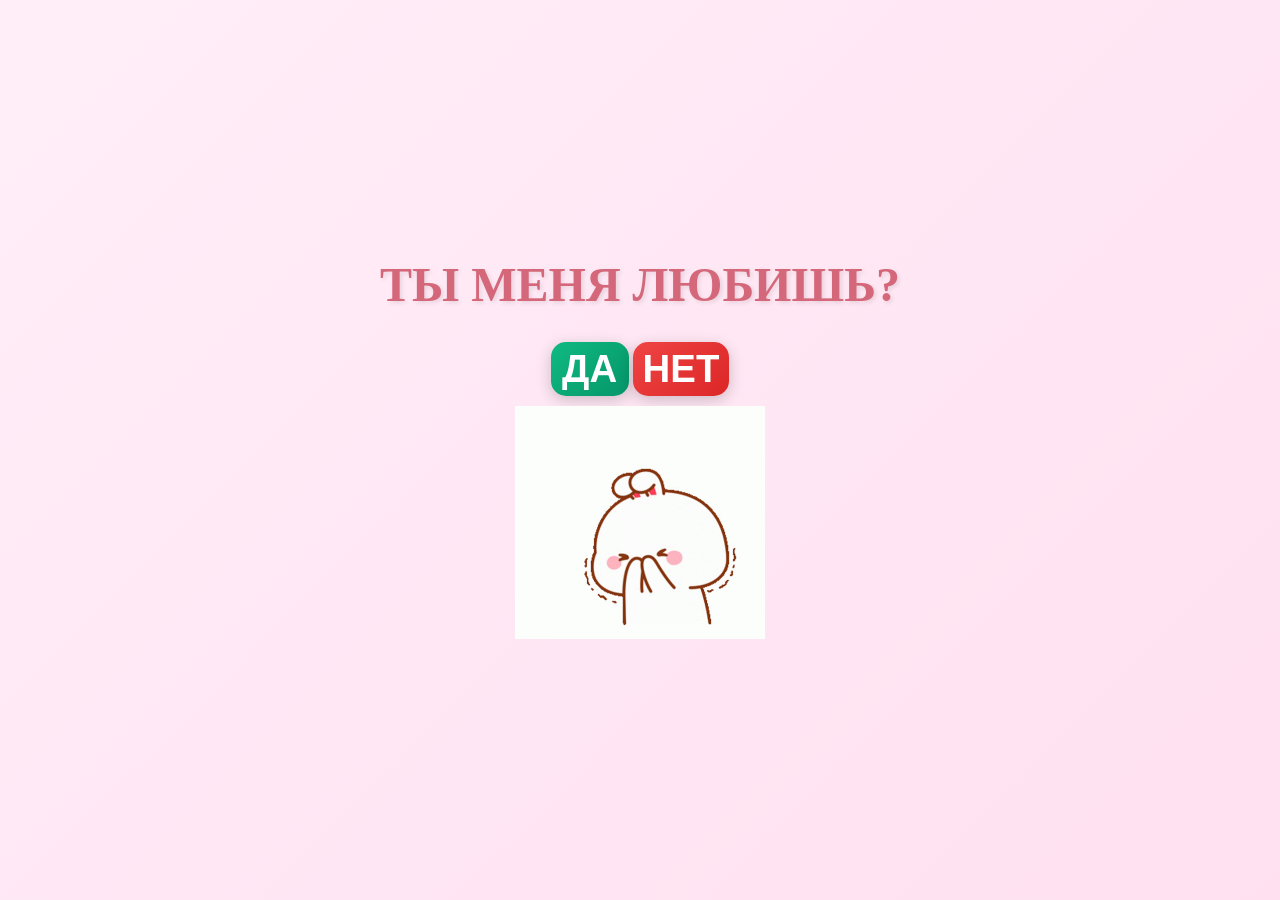
<file: index.html>
<!DOCTYPE html>
<html lang="ru">
<head>
    <meta charset="UTF-8">
    <meta name="viewport" content="width=device-width, initial-scale=1.0">
    <title>Хехехе</title>
    <link rel="stylesheet" href="styles.css">
</head>
<body>
    <div class="container" id="questionPage">
        <h1 class="question">ТЫ МЕНЯ ЛЮБИШЬ?</h1>
        
        <div class="buttons">
            <button class="btn btn-yes" id="yesBtn">ДА</button>
            <button class="btn btn-no" id="noBtn">НЕТ</button>
        </div>
        
        <div class="cat-container">
            <img src="tenor.gif" alt="Cute Cat" class="cat" id="cat">
        </div>
    </div>

    <div class="container success-page" id="successPage" style="display: none;">
        <h1 class="success-title">Я ЗНАЛ, ЧТО ТЫ СКАЖЕШЬ ДА!</h1>
        <h2 class="subtitle">ПОЗДАВЛЯЮ С <span id="date"></span> ДНЕМ ВМЕСТЕ, МОЯ МИЛАШКА!!!</h2>
        <button class="message-btn"><a href="text.html">Сообщение</a></button>
        <button class="message-btn"><a href="text2.html">Сообщение</a></button>
        <div class="couple-container">
            <img src="smoochie-smooches.gif" alt="Couple" class="couple">
        </div>
    </div>

    <script src="script.js"></script>
</body>
</html>
</file>
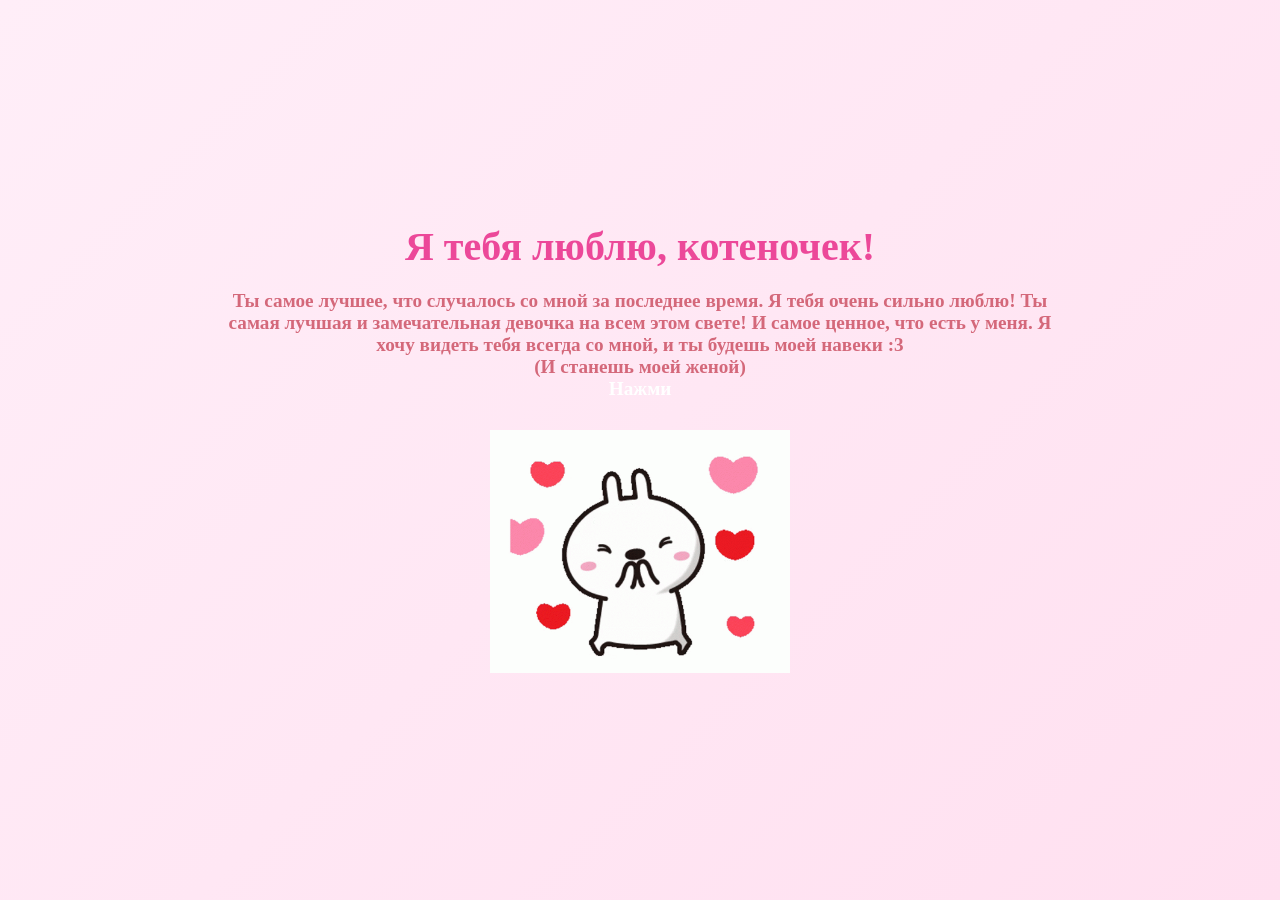
<file: text.html>
<!DOCTYPE html>
<html lang="ru">
<head>
    <meta charset="UTF-8">
    <meta name="viewport" content="width=device-width, initial-scale=1.0">
    <title>Хехехе</title>
    <link rel="stylesheet" href="styles.css">
</head>
<body>
    <div class="container">
        <h1 class="success-title">Я тебя люблю, котеночек!</h1>
        <h2 class="message">Ты самое лучшее, что случалось со мной за последнее время. Я тебя очень сильно люблю! 
            Ты самая лучшая и замечательная девочка на всем этом свете! И самое ценное, что есть у меня.
            Я хочу видеть тебя всегда со мной, и ты будешь моей навеки :3 <br>(И станешь моей женой) <br> <a href="https://rutube.ru/video/00d15df99f062e9238f707b19f6776a1/?t=6325&r=plwd">Нажми</a></h2>
            
        
        <div class="couple-container">
            <img src="gg.gif" alt="Couple" class="couple">
        </div>
    </div>

    <script src="script.js"></script>
</body>
</html>
</file>
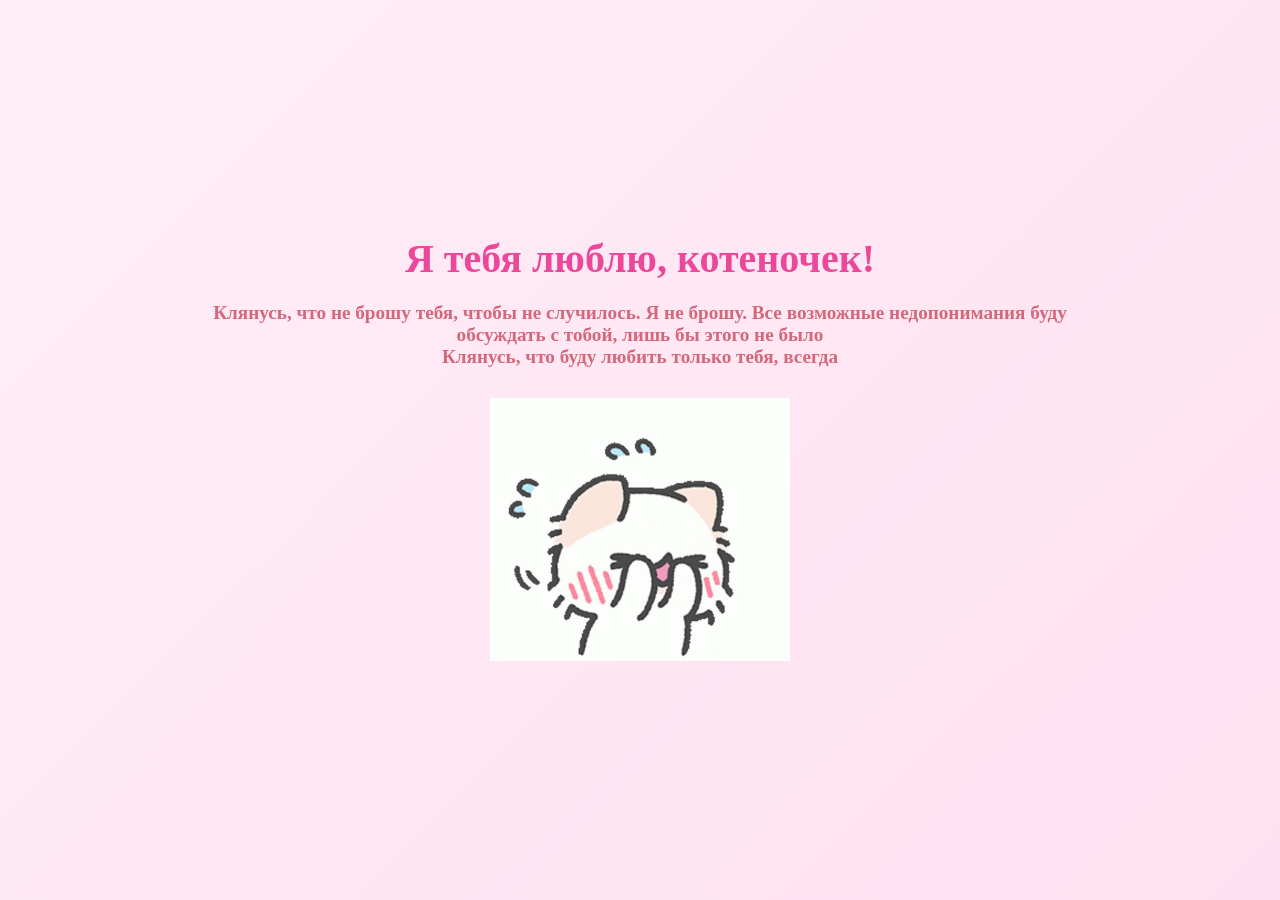
<file: text2.html>
<!DOCTYPE html>
<html lang="ru">
<head>
    <meta charset="UTF-8">
    <meta name="viewport" content="width=device-width, initial-scale=1.0">
    <title>Хехехе</title>
    <link rel="stylesheet" href="styles.css">
</head>
<body>
    <div class="container">
        <h1 class="success-title">Я тебя люблю, котеночек!</h1>
        <h2 class="message">Клянусь, что не брошу тебя, чтобы не случилось. Я не брошу. 
            Все возможные недопонимания буду обсуждать с тобой, лишь бы этого не было
            <br> Клянусь, что буду любить только тебя, всегда</h2>
            
        
        <div class="couple-container">
            <img src="text2.gif" alt="Couple" class="couple">
        </div>
    </div>

    <script src="script.js"></script>
</body>
</html>
</file>
<file: styles.css>
* {
    margin: 0;
    padding: 0;
    box-sizing: border-box;
}

body {
    font-family: 'Comic Sans MS', 'Chalkboard', cursive;
    background: linear-gradient(135deg, #ffeef8 0%, #ffe0f0 100%);
    min-height: 100vh;
    display: flex;
    justify-content: center;
    align-items: center;
    overflow: hidden;
}

.container {
    text-align: center;
    padding: 20px;
    width: 100%;
    max-width: 900px;
    display: flex;
    flex-direction: column;
    align-items: center;
    transition: opacity 0.5s ease;
}

.question {
    color: #d4687a;
    font-size: 3rem;
    margin-bottom: 30px;
    text-shadow: 2px 2px 4px rgba(0,0,0,0.1);
    animation: bounce 2s ease-in-out infinite;
    transition: all 0.5s ease;
}

@keyframes bounce {
    0%, 100% { transform: translateY(0); }
    50% { transform: translateY(-10px); }
}

.buttons-row {
    display: flex;
    justify-content: center;
    align-items: center;
    gap: 20px;
    margin-bottom: 30px;
    width: 100%;
    min-height: 80px;
    overflow: hidden;
    flex-wrap: nowrap;
}

.btn {
    font-weight: bold;
    border: none;
    border-radius: 15px;
    cursor: pointer;
    box-shadow: 0 4px 15px rgba(0,0,0,0.2);
    white-space: nowrap;
    transition: all 0.5s cubic-bezier(0.4, 0, 0.2, 1);
    flex-shrink: 0;
}

.btn-yes {
    background: linear-gradient(135deg, #10b981 0%, #059669 100%);
    color: white;
    font-size: 1.5rem;
}

.btn-yes:hover {
    box-shadow: 0 6px 25px rgba(16, 185, 129, 0.5);
}

.btn-no {
    background: linear-gradient(135deg, #ef4444 0%, #dc2626 100%);
    color: white;
    padding: 15px 30px;
    font-size: 1.3rem;
    transition: all 0.4s ease;
}

.cat-container {
    transition: all 0.5s ease;
    overflow: hidden;
    padding-top: 10px;
}

.cat {
    width: 250px;
    height: auto;
    transition: all 0.5s ease;
    animation: wiggle 3s ease-in-out infinite;
}

@keyframes wiggle {
    0%, 100% { transform: rotate(-3deg); }
    50% { transform: rotate(3deg); }
}

.success-page {
    animation: fadeIn 1s ease-in;
}

@keyframes fadeIn {
    from { opacity: 0; transform: scale(0.8); }
    to { opacity: 1; transform: scale(1); }
}

.success-title {
    color: #ec4899;
    font-size: 2.5rem;
    margin-bottom: 20px;
    animation: pulse 1.5s ease-in-out infinite;
}

@keyframes pulse {
    0%, 100% { transform: scale(1); }
    50% { transform: scale(1.05); }
}

.subtitle {
    color: #d4687a;
    font-size: 1.8rem;
    margin-bottom: 30px;
}

.couple {
    width: 300px;
    height: auto;
    animation: float 3s ease-in-out infinite;
}

@keyframes float {
    0%, 100% { transform: translateY(0); }
    50% { transform: translateY(-20px); }
}

@media (max-width: 600px) {
    .question { font-size: 2rem; }
    .btn-yes { font-size: 1.2rem; }
    .btn-no { padding: 10px 20px; font-size: 1rem; }
    .cat { width: 180px; }
    .success-title { font-size: 1.8rem; }
    .subtitle { font-size: 1.3rem; }
}

#noBtn{
    height: auto;
    width: auto;
}

.message-btn {
    background: linear-gradient(135deg, #f63b79 0%, #eb2599 100%);
    font-size: 1.2rem;
    margin-bottom: 40px;
    width: 8rem;
    height: 2rem;
    border: none;
    border-radius: 15px;
    cursor: pointer;
    box-shadow: 0 4px 15px rgba(246, 59, 174, 0.2);
    transition: all 0.4s ease;
}

.message-btn:hover {
    box-shadow: 0 6px 25px rgba(246, 59, 174, 0.5);
}

a{
    text-decoration: none;
    color: white;
}

.message-btn a:hover {
    color: #f0f0f0;
}

.message{
    font-size: 1.2rem;
    color: #d4687a;
    margin-bottom: 30px;
}
</file>
